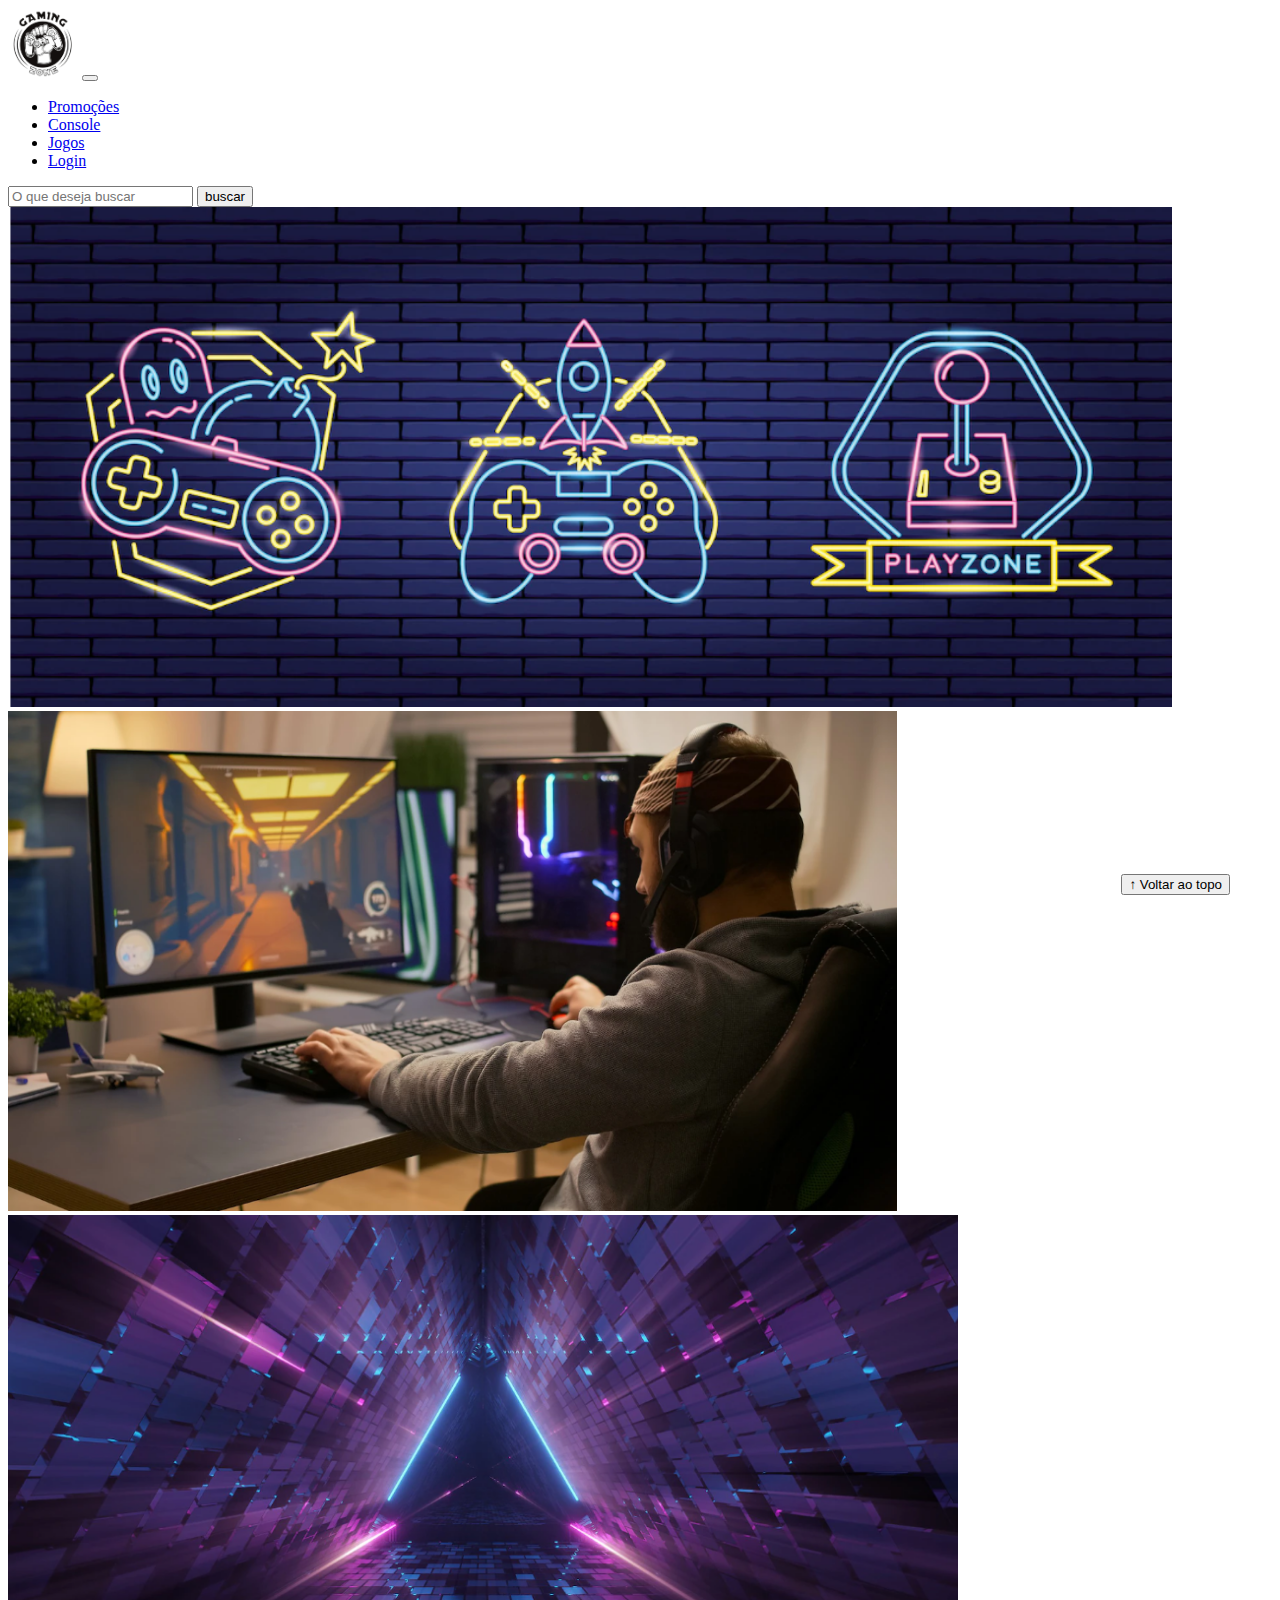
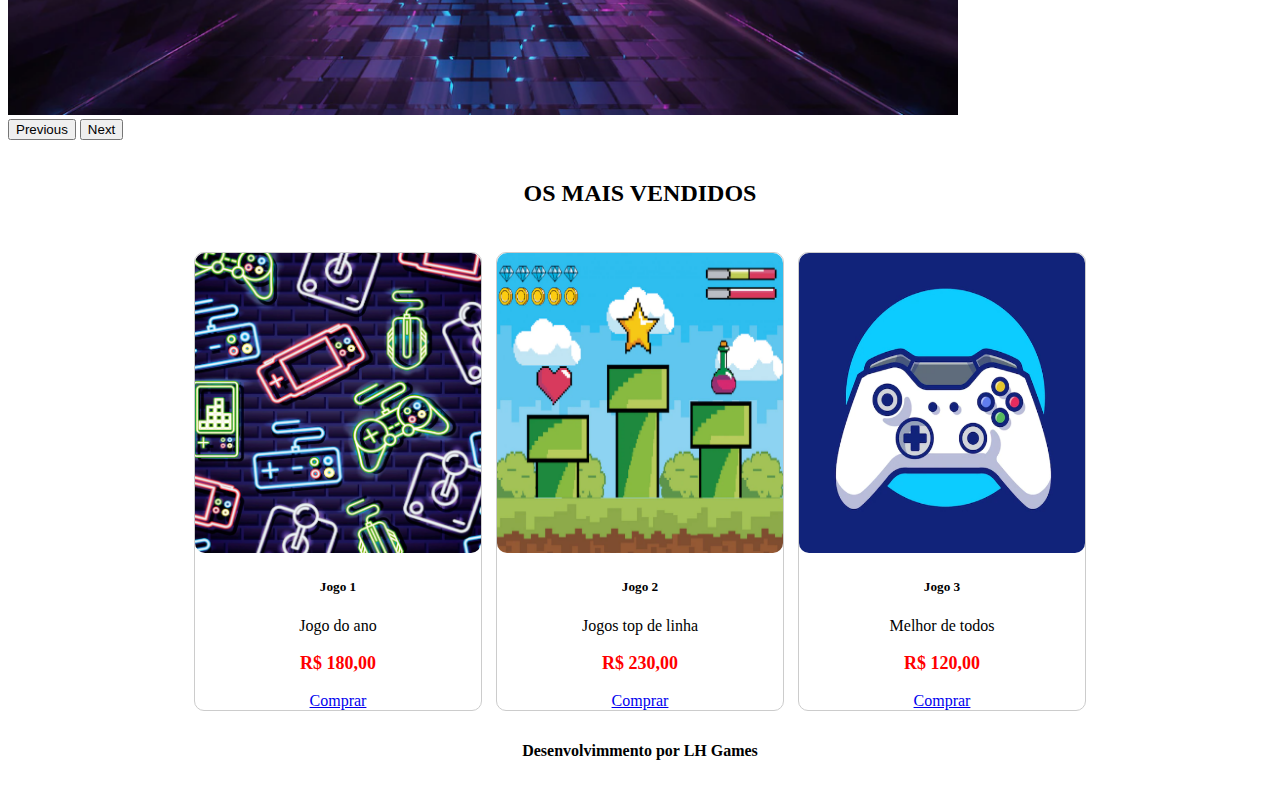
<file: index.html>
<!DOCTYPE html>
<html lang="pt-br">

<head>
  <meta charset="UTF-8">
  <meta http-equiv="X-UA-Compatible" content="IE=edge">
  <meta name="viewport" content="width=device-width, initial-scale=1.0">
  <title>LH Games</title>

  <link href="https://cdn.jsdelivr.net/npm/bootstrap@5.2.2/dist/css/bootstrap.min.css" rel="stylesheet"
    integrity="sha384-Zenh87qX5JnK2Jl0vWa8Ck2rdkQ2Bzep5IDxbcnCeuOxjzrPF/et3URy9Bv1WTRi" crossorigin="anonymous">

  <link rel="stylesheet" href="css/estilo.css">



</head>

<body>
  <header>
    <nav class="navbar navbar-expand-lg bg-body-tertiary">
      <div class="container-fluid">
        <a class="navbar-brand" href="index.html"><img src="img/logo.png" alt=""></a>
        <button class="navbar-toggler" type="button" data-bs-toggle="collapse" data-bs-target="#navbarSupportedContent" aria-controls="navbarSupportedContent" aria-expanded="false" aria-label="Toggle navigation">
          <span class="navbar-toggler-icon"></span>
        </button>
        <div class="collapse navbar-collapse" id="navbarSupportedContent">
          <ul class="navbar-nav me-auto mb-2 mb-lg-0">
            <li class="nav-item">
              <a class="nav-link active" aria-current="page" href="#">Promoções</a>
            </li>
            <li class="nav-item">
              <a class="nav-link" href="#">Console</a>
            </li>
            <li class="nav-item">
              <a class="nav-link" href="#">Jogos</a>
            </li>
            <li class="nav-item">
              <a class="nav-link" href="login.html">Login</a>
            </li>
          </ul>
          <form class="d-flex" role="search">
            <input class="form-control me-2" type="search" placeholder="O que deseja buscar" aria-label="Search">
            <button class="btn btn-outline-success" type="submit">buscar</button>
          </form>
        </div>
      </div>
    </nav>
    
  </header>

  <main>



    <section id="section-banners" class="container-fluid">
      <div id="carouselExample" class="carousel slide">
        <div class="carousel-inner">
          <div class="carousel-item active">
            <img src="img/banner1.PNG" class="d-block w-100" alt="Venha comprar na nossa loja!">
          </div>
          <div class="carousel-item">
            <img src="img/banner2.PNG" class="d-block w-100" alt="Promoção de produtos">
          </div>
          <div class="carousel-item">
            <img src="img/banner3.PNG" class="d-block w-100" alt="Várias novidades de produtos">
          </div>
        </div>
        <button class="carousel-control-prev" type="button" data-bs-target="#carouselExample" data-bs-slide="prev">
          <span class="carousel-control-prev-icon" aria-hidden="true"></span>
          <span class="visually-hidden">Previous</span>
        </button>
        <button class="carousel-control-next" type="button" data-bs-target="#carouselExample" data-bs-slide="next">
          <span class="carousel-control-next-icon" aria-hidden="true"></span>
          <span class="visually-hidden">Next</span>
        </button>
      </div>
      

    </section>
    <section id="section-vendidos" class="container-fluid">

      <h2>OS MAIS VENDIDOS</h2>
      
      <div class="card-group">
        <div class="card" style="width: 18rem;">
          <img src="img/jogo1.PNG" class="card-img-top" alt="Jogo de aventura">
          <div class="card-body">
            <h5 class="card-title">Jogo 1</h5>
            <p class="card-text">Jogo do ano</p>
            <p class="preco">R$ 180,00</p>
            <a href="#" class="btn btn-primary">Comprar</a>
          </div>
        </div>

        <div class="card" style="width: 18rem;">
          <img src="img/jogo2.PNG" class="card-img-top" alt="Jogo de corrida">
          <div class="card-body">
            <h5 class="card-title">Jogo 2</h5>
            <p class="card-text">Jogos top de linha</p>
            <p class="preco">R$ 230,00</p>
            <a href="#" class="btn btn-primary">Comprar</a>
          </div>
        </div>

        <div class="card" style="width: 18rem;">
          <img src="img/jogo3.PNG" class="card-img-top" alt="Melhor jogo de todos">
          <div class="card-body">
            <h5 class="card-title">Jogo 3</h5>
            <p class="card-text">Melhor de todos</p>
            <p class="preco">R$ 120,00</p>
            <a href="#" class="btn btn-primary">Comprar</a>
          </div>
        </div>
    </div>
    </section>


  </main>

  <footer>
    <p>Desenvolvimmento por LH Games</p>
  </footer>

  <button id="voltar-topo" type="button" class="btn btn-outline-primary" onclick="topo()">&uarr; Voltar ao topo</button>

  <script src="js/script.js"></script>
  <script src="https://cdn.jsdelivr.net/npm/bootstrap@5.2.2/dist/js/bootstrap.bundle.min.js"
    integrity="sha384-OERcA2EqjJCMA+/3y+gxIOqMEjwtxJY7qPCqsdltbNJuaOe923+mo//f6V8Qbsw3"
    crossorigin="anonymous"></script>

</body>

</html>
</file>
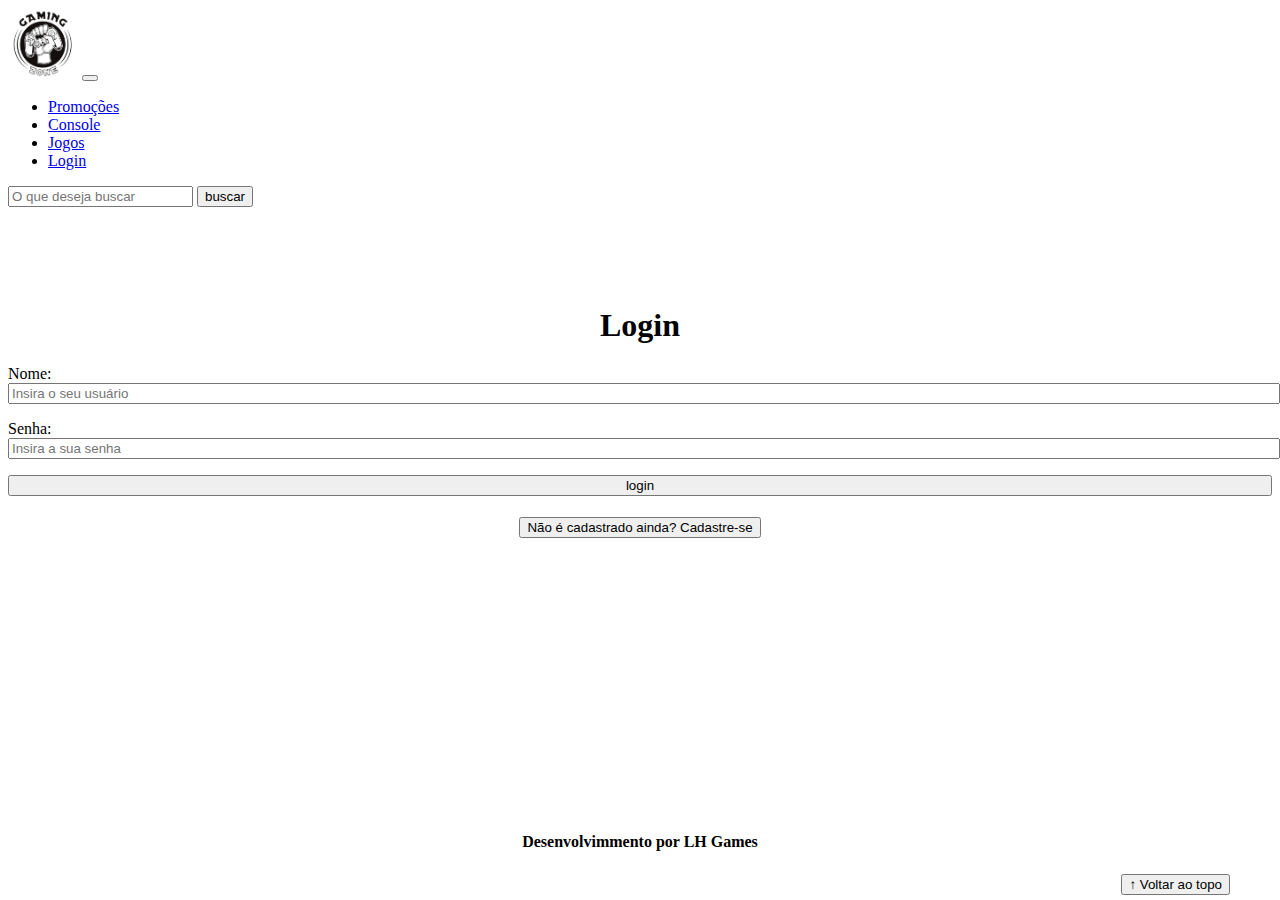
<file: login.html>
<!DOCTYPE html>
<html lang="pt-br">

<head>
    <meta charset="UTF-8">
    <meta http-equiv="X-UA-Compatible" content="IE=edge">
    <meta name="viewport" content="width=device-width, initial-scale=1.0">
    <title>LH Games - login</title>
    <link href="https://cdn.jsdelivr.net/npm/bootstrap@5.2.2/dist/css/bootstrap.min.css" rel="stylesheet"
        integrity="sha384-Zenh87qX5JnK2Jl0vWa8Ck2rdkQ2Bzep5IDxbcnCeuOxjzrPF/et3URy9Bv1WTRi" crossorigin="anonymous">
    <link rel="stylesheet" href="css/estilo.css">
</head>

<body>
    <header>
        <nav class="navbar navbar-expand-lg bg-body-tertiary">
            <div class="container-fluid">
              <a class="navbar-brand" href="index.html"><img src="img/logo.png" alt=""></a>
              <button class="navbar-toggler" type="button" data-bs-toggle="collapse" data-bs-target="#navbarSupportedContent" aria-controls="navbarSupportedContent" aria-expanded="false" aria-label="Toggle navigation">
                <span class="navbar-toggler-icon"></span>
              </button>
              <div class="collapse navbar-collapse" id="navbarSupportedContent">
                <ul class="navbar-nav me-auto mb-2 mb-lg-0">
                  <li class="nav-item">
                    <a class="nav-link active" aria-current="page" href="#">Promoções</a>
                  </li>
                  <li class="nav-item">
                    <a class="nav-link" href="#">Console</a>
                  </li>
                  <li class="nav-item">
                    <a class="nav-link" href="#">Jogos</a>
                  </li>
                  <li class="nav-item">
                    <a class="nav-link" href="login.html">Login</a>
                  </li>
                </ul>
                <form class="d-flex" role="search">
                  <input class="form-control me-2" type="search" placeholder="O que deseja buscar" aria-label="Search">
                  <button class="btn btn-outline-success" type="submit">buscar</button>
                </form>
              </div>
            </div>
          </nav>
    </header>

    <main>
        <section id="section-login">
            <h1>Login</h1>
            <div class="d-flex justify-content-center">
                <form method="post" action="" id="login">
                    <p>
                        <label for="usuario">Nome: </label>
                        <input id="usuario" name="usuario" required="required" type="text"
                            placeholder="Insira o seu usuário" class="form-control" />
                    </p>
                    <p>
                        <label for="senha">Senha: </label>
                        <input id="senha" name="senha" required="required" type="password"
                            placeholder="Insira a sua senha" class="form-control" />
                    </p>
                    <p>
                        <input type="button" value="login" class="btn btn-primary" id="bt-login" onclick="login()" />
                    </p>
                </form>
            </div>
        </section>

        <section id="section-cadastro">
            <div id="botao-cadastrar">
                <button type="button" class="btn btn-info">Não é cadastrado ainda? Cadastre-se</button>
            </div>
            <div id="form-cadastrar">

                <h1>Criar minha conta</h1>
                <p>Informe os seus dados abaixo para criar sua conta.</p>

                <div class="d-flex justify-content-center">
                    <form method="post" action="" id="login">
                        <p>
                            <label for="usuario">Usuário: </label>
                            <input id="usuario" name="usuario" required="required" type="text"
                                placeholder="ex. nome de usuário" class="form-control" />
                        </p>
                        <p>
                            <label for="email">E-mail: </label>
                            <input id="email" name="email" required="required" type="email"
                                placeholder="seu@email.com.br" class="form-control" />
                        </p>
                        <p>
                            <label for="senha">Senha: </label>
                            <input id="senha" name="senha" required="required" type="password"
                                placeholder="mínimo de 6 caracteres" class="form-control" />
                        </p>
                        <p>
                            <input type="button" value="Cadastrar" class="btn btn-primary" id="bt-cadastrar"
                                onclick="cadastro()" />
                        </p>
                    </form>
                </div>

            </div>
        </section>

    </main>



    <footer>
        <p>Desenvolvimmento por LH Games</p>
    </footer>

    <button id="voltar-topo" type="button" class="btn btn-outline-primary">&uarr; Voltar ao topo</button>

    <script src="https://cdn.jsdelivr.net/npm/bootstrap@5.2.2/dist/js/bootstrap.bundle.min.js"
        integrity="sha384-OERcA2EqjJCMA+/3y+gxIOqMEjwtxJY7qPCqsdltbNJuaOe923+mo//f6V8Qbsw3"
        crossorigin="anonymous"></script>
    <script src="js/script.js"></script>

    <script src="https://code.jquery.com/jquery-3.6.1.js"
        integrity="sha256-3zlB5s2uwoUzrXK3BT7AX3FyvojsraNFxCc2vC/7pNI=" crossorigin="anonymous"></script>
    <script type="text/javascript" src="js/jquery-script.js"></script>

</body>

</html>
</file>
<file: css/estilo.css>
/*cabeçalho*/
header img {
    height: 70px;
    width: 70px;
}

/*cconteúdo principal*/
main {
    min-height: 500px;
}

/*banner*/
#section-banners img{
    height: 500px;
}

/*Produtos vendidos*/
#section-vendidos {
 text-align: center;
}

#section-vendidos h2 {
    font-weight: bold;
    padding: 20px;
}

#section-vendidos img {
    width: 100%;
    height: 300px;
    border-radius: 10px;
}

#section-vendidos .card {
    display: inline-block;
    vertical-align: top;
    width: 30%;
    margin: 5px;
    border: 1px solid #ccc;
    border-radius: 10px;
    box-sizing: border-box;
}

#section-vendidos .preco {
    color: red;
    font-size: 18px;
    font-weight: bold;
}

/*rodapé*/
footer {
    position: relative;
    bottom: 0;
}

footer p {
    text-align: center;
    font-weight: bold;
    padding: 10px;
}

/*Botão voltar ao topo*/
#voltar-topo {
    position: fixed;
    bottom: 5px;
    right: 50px;

}


/*página de login*/
#section-login{
    margin-top: 100px;
}

#section-login h1{
    text-align: center;
}

#section-login input{
    width: 100%;
}

/*formulário de cadastro*/
#section-cadastro{
    padding: 5px;
    text-align: center;
    background-color: #fff;
}

#form-cadastrar{
    padding: 50px;
    display: none;
}
</file>
